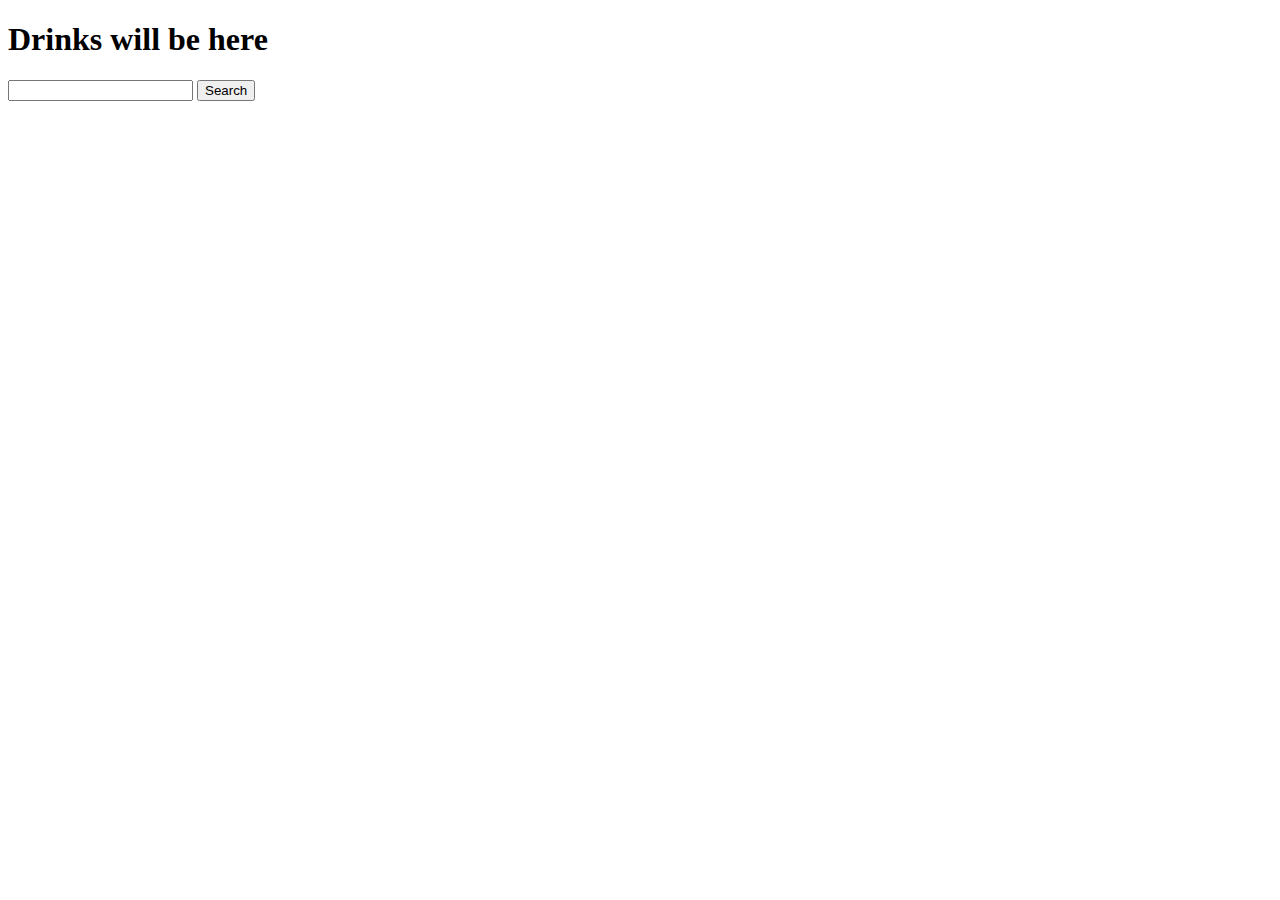
<file: drinksPage.html>
<!DOCTYPE html>
<html lang="en">
<head>
    <meta charset="UTF-8">
    <meta http-equiv="X-UA-Compatible" content="IE=edge">
    <meta name="viewport" content="width=device-width, initial-scale=1.0">
    <title>Document</title>
</head>
<body>
    <h1>Drinks will be here</h1>
    <input type="text"/>
    <button>Search</button>
    <script type="module" src="main.js"></script>
</body>
</html>
</file>
